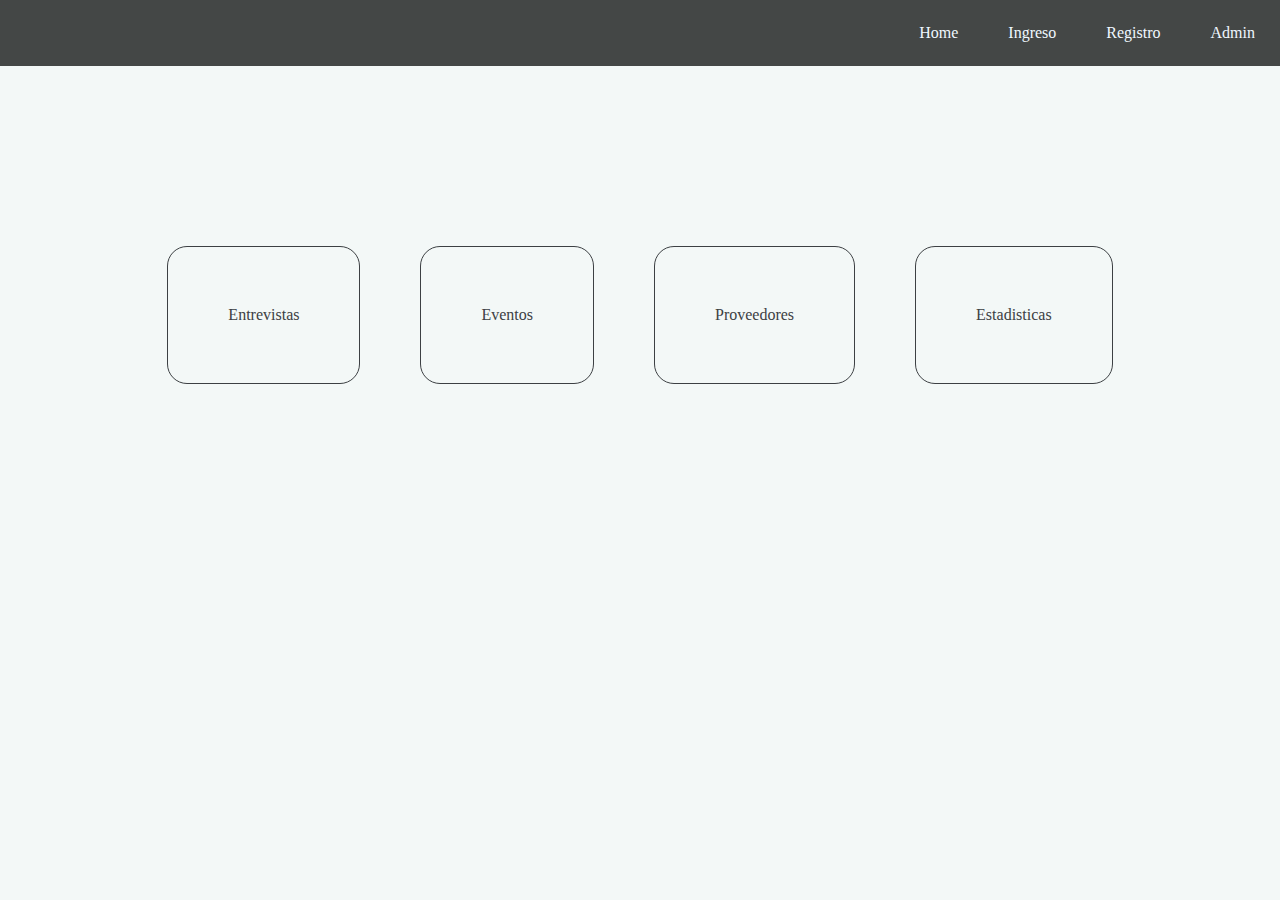
<file: index.html>
<!DOCTYPE html>
<html lang="en">

<head>
    <meta charset="UTF-8">
    <meta name="viewport" content="width=device-width, initial-scale=1.0">
    <title>Document</title>
    <link rel="stylesheet" href="./Style/Style.css">
    <link rel="stylesheet" href="./Style/reset.css">
</head>

<body>
    <header>

        <div class="Container-ingreso">
            <a class="Home" href="index.html">Home</a>
            <a class="Ingreso" href="login.html"> Ingreso</a>
            <a class="Registro" href="registro.html">Registro</a>
            <a class="Admin" href="admin.html">Admin</a>
        </div>


    </header>


    <div class="Container-Card">



        <a class="btn1" href="entrevistas.html">

            Entrevistas

        </a>
        <a class="btn2" href="eventos.html">

            Eventos

        </a>

        <a class="btn3" href="proveedores.html">

            Proveedores

        </a>

        <a class="btn4" href="estadisticas.html">

            Estadisticas



        </a>


    </div>




</body>

</html>
</file>
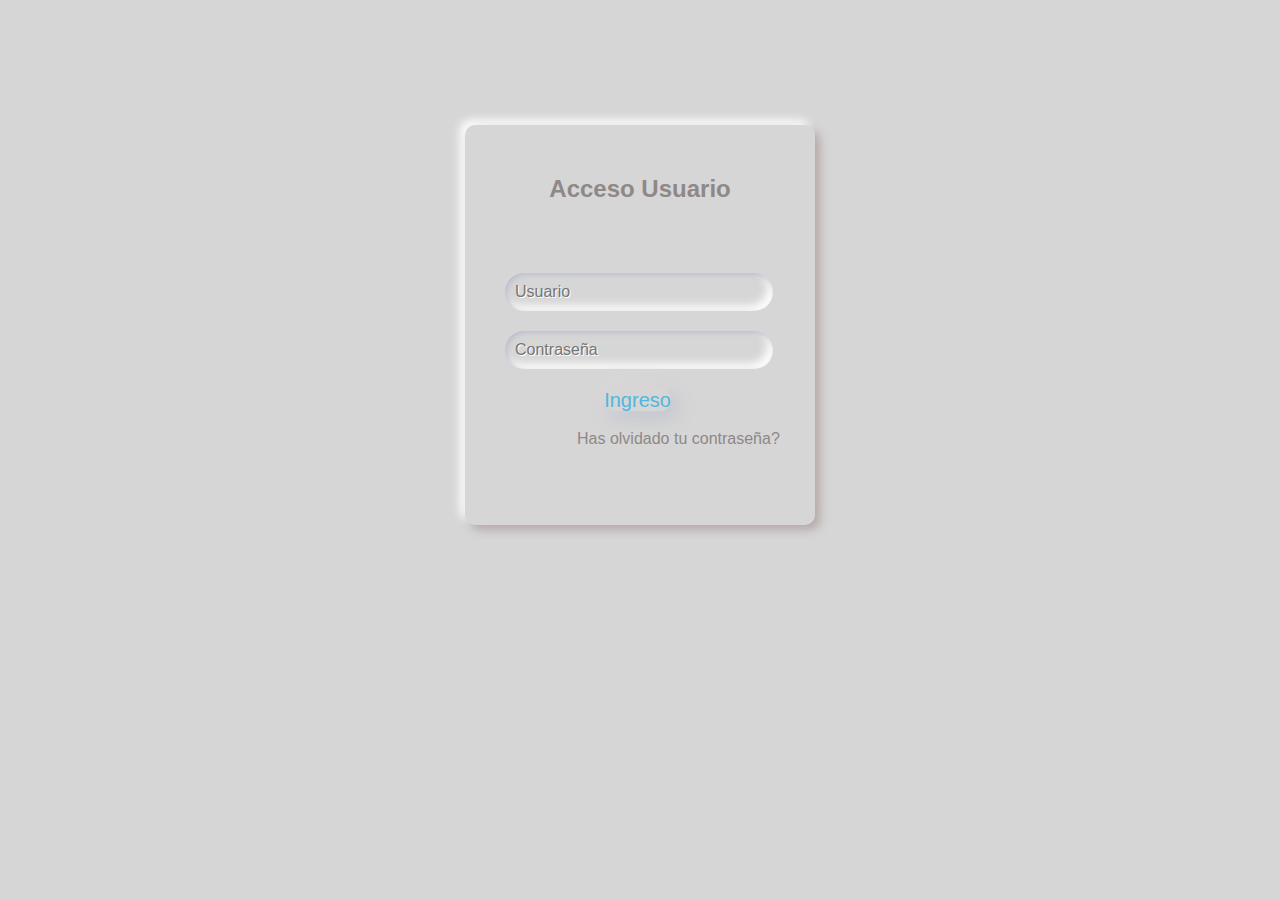
<file: admin.html>
<!DOCTYPE html>
<html lang="en">
<head>
    <meta charset="UTF-8">
    <meta name="viewport" content="width=device-width, initial-scale=1.0">
    <link rel="stylesheet" href="./Style/Admin.css">
    <title>Document</title>
</head>
<body>

    <div class="login-box">
        
        <h2>Acceso Usuario</h2>
        <form>
          <input type="text" placeholder="Usuario" />
          <input type="password" placeholder="Contraseña" />
          <a class="button-Ingreso" href="index.html"> Ingreso</a>
        </form>
        <br />
        <a href="#">Has olvidado tu contraseña?</a>
      </div>
    
</body>
</html>
</file>
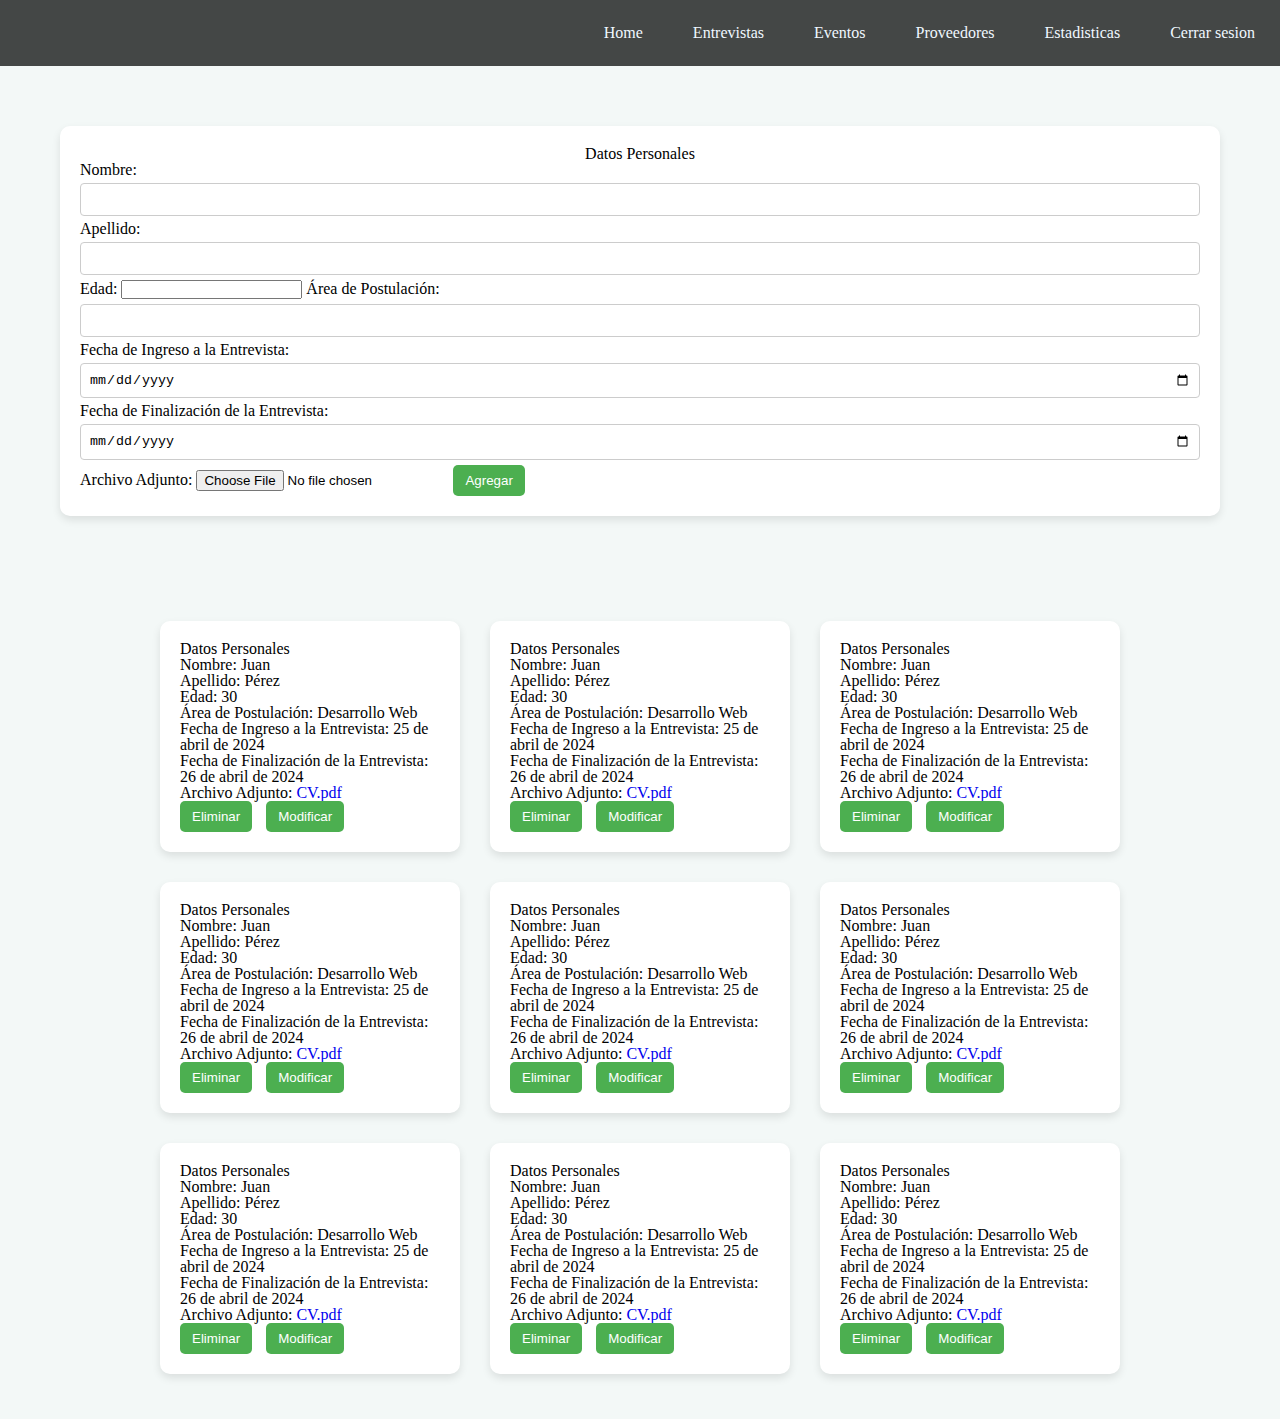
<file: entrevistas.html>
<!DOCTYPE html>
<html lang="en">

<head>
    <meta charset="UTF-8">
    <meta name="viewport" content="width=device-width, initial-scale=1.0">
    <link rel="stylesheet" href="./Style/Entrevistas.css">
    <link rel="stylesheet" href="./Style/reset.css">
    <title>Document</title>
</head>

<body>

    <header>

        <div class="Container-ingreso">
            <a class="Home" href="index.html">Home</a>
            <a class="Entrevistas" href="entrevistas.html"> Entrevistas</a>
            <a class="Eventos" href="eventos.html">Eventos</a>
            <a class="Proveedores" href="proveedores.html">Proveedores</a>
            <a class="Estadisticas" href="estadisticas.html">Estadisticas</a>
            <a class="Cerrar-Sesion" href="">Cerrar sesion</a>

        </div>


    </header>



    <div class="form">
        <h2>Datos Personales</h2>
        <form>
            <label for="nombre">Nombre:</label>
            <input type="text" id="nombre" name="nombre" required>

            <label for="apellido">Apellido:</label>
            <input type="text" id="apellido" name="apellido" required>

            <label for="edad">Edad:</label>
            <input type="number" id="edad" name="edad" required>

            <label for="area">Área de Postulación:</label>
            <input type="text" id="area" name="area" required>

            <label for="fecha_ingreso">Fecha de Ingreso a la Entrevista:</label>
            <input type="date" id="fecha_ingreso" name="fecha_ingreso" required>

            <label for="fecha_finalizacion">Fecha de Finalización de la Entrevista:</label>
            <input type="date" id="fecha_finalizacion" name="fecha_finalizacion" required>

            <label for="archivo_adjunto">Archivo Adjunto:</label>
            <input type="file" id="archivo_adjunto" name="archivo_adjunto" required>

            <button class="button1" type="submit">Agregar</button>
        </form>
    </div>


    <div class="Container-Card">



        <div class="card1">
            <h2>Datos Personales</h2>
            <p><strong>Nombre:</strong> Juan</p>
            <p><strong>Apellido:</strong> Pérez</p>
            <p><strong>Edad:</strong> 30</p>
            <p><strong>Área de Postulación:</strong> Desarrollo Web</p>
            <p><strong>Fecha de Ingreso a la Entrevista:</strong> 25 de abril de 2024</p>
            <p><strong>Fecha de Finalización de la Entrevista:</strong> 26 de abril de 2024</p>
            <p><strong>Archivo Adjunto:</strong> <a href="#">CV.pdf</a></p>
            <button class="button">Eliminar</button>
            <button class="button">Modificar</button>
        </div>






        <div class="card2">
            <h2>Datos Personales</h2>
            <p><strong>Nombre:</strong> Juan</p>
            <p><strong>Apellido:</strong> Pérez</p>
            <p><strong>Edad:</strong> 30</p>
            <p><strong>Área de Postulación:</strong> Desarrollo Web</p>
            <p><strong>Fecha de Ingreso a la Entrevista:</strong> 25 de abril de 2024</p>
            <p><strong>Fecha de Finalización de la Entrevista:</strong> 26 de abril de 2024</p>
            <p><strong>Archivo Adjunto:</strong> <a href="#">CV.pdf</a></p>
            <button class="button">Eliminar</button>
            <button class="button">Modificar</button>
        </div>






        <div class="card3">
            <h2>Datos Personales</h2>
            <p><strong>Nombre:</strong> Juan</p>
            <p><strong>Apellido:</strong> Pérez</p>
            <p><strong>Edad:</strong> 30</p>
            <p><strong>Área de Postulación:</strong> Desarrollo Web</p>
            <p><strong>Fecha de Ingreso a la Entrevista:</strong> 25 de abril de 2024</p>
            <p><strong>Fecha de Finalización de la Entrevista:</strong> 26 de abril de 2024</p>
            <p><strong>Archivo Adjunto:</strong> <a href="#">CV.pdf</a></p>
            <button class="button">Eliminar</button>
            <button class="button">Modificar</button>
        </div>








        <div class="card4">
            <h2>Datos Personales</h2>
            <p><strong>Nombre:</strong> Juan</p>
            <p><strong>Apellido:</strong> Pérez</p>
            <p><strong>Edad:</strong> 30</p>
            <p><strong>Área de Postulación:</strong> Desarrollo Web</p>
            <p><strong>Fecha de Ingreso a la Entrevista:</strong> 25 de abril de 2024</p>
            <p><strong>Fecha de Finalización de la Entrevista:</strong> 26 de abril de 2024</p>
            <p><strong>Archivo Adjunto:</strong> <a href="#">CV.pdf</a></p>
            <button class="button">Eliminar</button>
            <button class="button">Modificar</button>
        </div>










        <div class="card5">
            <h2>Datos Personales</h2>
            <p><strong>Nombre:</strong> Juan</p>
            <p><strong>Apellido:</strong> Pérez</p>
            <p><strong>Edad:</strong> 30</p>
            <p><strong>Área de Postulación:</strong> Desarrollo Web</p>
            <p><strong>Fecha de Ingreso a la Entrevista:</strong> 25 de abril de 2024</p>
            <p><strong>Fecha de Finalización de la Entrevista:</strong> 26 de abril de 2024</p>
            <p><strong>Archivo Adjunto:</strong> <a href="#">CV.pdf</a></p>
            <button class="button">Eliminar</button>
            <button class="button">Modificar</button>
        </div>












        <div class="card6">
            <h2>Datos Personales</h2>
            <p><strong>Nombre:</strong> Juan</p>
            <p><strong>Apellido:</strong> Pérez</p>
            <p><strong>Edad:</strong> 30</p>
            <p><strong>Área de Postulación:</strong> Desarrollo Web</p>
            <p><strong>Fecha de Ingreso a la Entrevista:</strong> 25 de abril de 2024</p>
            <p><strong>Fecha de Finalización de la Entrevista:</strong> 26 de abril de 2024</p>
            <p><strong>Archivo Adjunto:</strong> <a href="#">CV.pdf</a></p>
            <button class="button">Eliminar</button>
            <button class="button">Modificar</button>
        </div>







        <div class="card7">
            <h2>Datos Personales</h2>
            <p><strong>Nombre:</strong> Juan</p>
            <p><strong>Apellido:</strong> Pérez</p>
            <p><strong>Edad:</strong> 30</p>
            <p><strong>Área de Postulación:</strong> Desarrollo Web</p>
            <p><strong>Fecha de Ingreso a la Entrevista:</strong> 25 de abril de 2024</p>
            <p><strong>Fecha de Finalización de la Entrevista:</strong> 26 de abril de 2024</p>
            <p><strong>Archivo Adjunto:</strong> <a href="#">CV.pdf</a></p>
            <button class="button">Eliminar</button>
            <button class="button">Modificar</button>
        </div>





        <div class="card8">
            <h2>Datos Personales</h2>
            <p><strong>Nombre:</strong> Juan</p>
            <p><strong>Apellido:</strong> Pérez</p>
            <p><strong>Edad:</strong> 30</p>
            <p><strong>Área de Postulación:</strong> Desarrollo Web</p>
            <p><strong>Fecha de Ingreso a la Entrevista:</strong> 25 de abril de 2024</p>
            <p><strong>Fecha de Finalización de la Entrevista:</strong> 26 de abril de 2024</p>
            <p><strong>Archivo Adjunto:</strong> <a href="#">CV.pdf</a></p>
            <button class="button">Eliminar</button>
            <button class="button">Modificar</button>
        </div>

        <div class="card9">
            <h2>Datos Personales</h2>
            <p><strong>Nombre:</strong> Juan</p>
            <p><strong>Apellido:</strong> Pérez</p>
            <p><strong>Edad:</strong> 30</p>
            <p><strong>Área de Postulación:</strong> Desarrollo Web</p>
            <p><strong>Fecha de Ingreso a la Entrevista:</strong> 25 de abril de 2024</p>
            <p><strong>Fecha de Finalización de la Entrevista:</strong> 26 de abril de 2024</p>
            <p><strong>Archivo Adjunto:</strong> <a href="#">CV.pdf</a></p>
            <button class="button">Eliminar</button>
            <button class="button">Modificar</button>
        </div>




    </div>



</body>

</html>
</file>
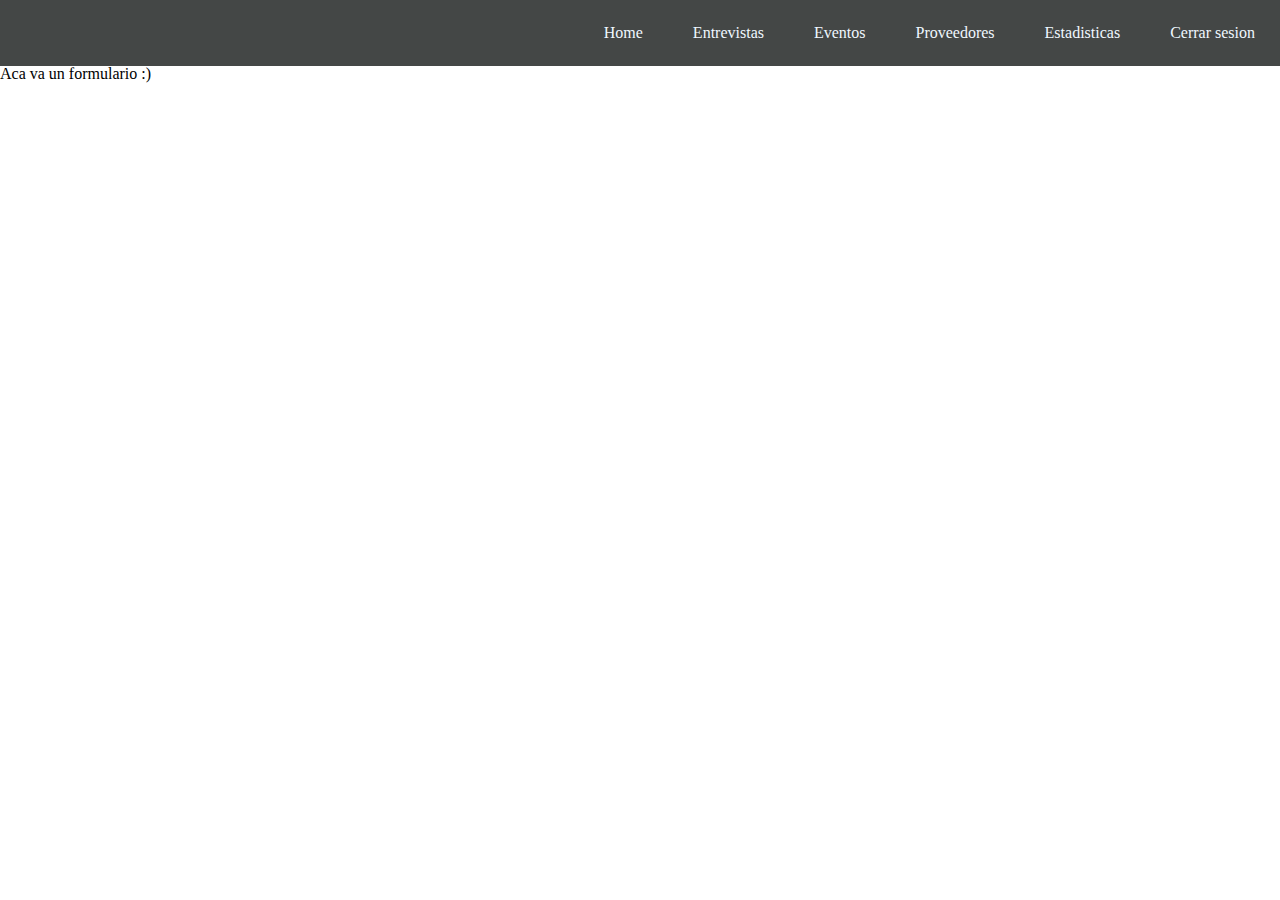
<file: estadisticas.html>
<!DOCTYPE html>
<html lang="en">
<head>
    <meta charset="UTF-8">
    <meta name="viewport" content="width=device-width, initial-scale=1.0">
    <title>Document</title>
    <link rel="stylesheet" href="./Style/Estadisticas.css">
    <link rel="stylesheet" href="./Style/reset.css">
</head>
<body>

    <header>

       
        <div class="Container-ingreso">
            <a class="Home" href="index.html">Home</a>
            <a class="Entrevistas" href="entrevistas.html"> Entrevistas</a>
            <a class="Eventos" href="eventos.html">Eventos</a>
            <a class="Proveedores" href="proveedores.html">Proveedores</a>
            <a class="Estadisticas" href="estadisticas.html">Estadisticas</a>
            <a class="Cerrar-Sesion" href="">Cerrar sesion</a>

        </div>


    </header>

   


        <h1> Aca va un formulario :) </h1>
    
</body>
</html>
</file>
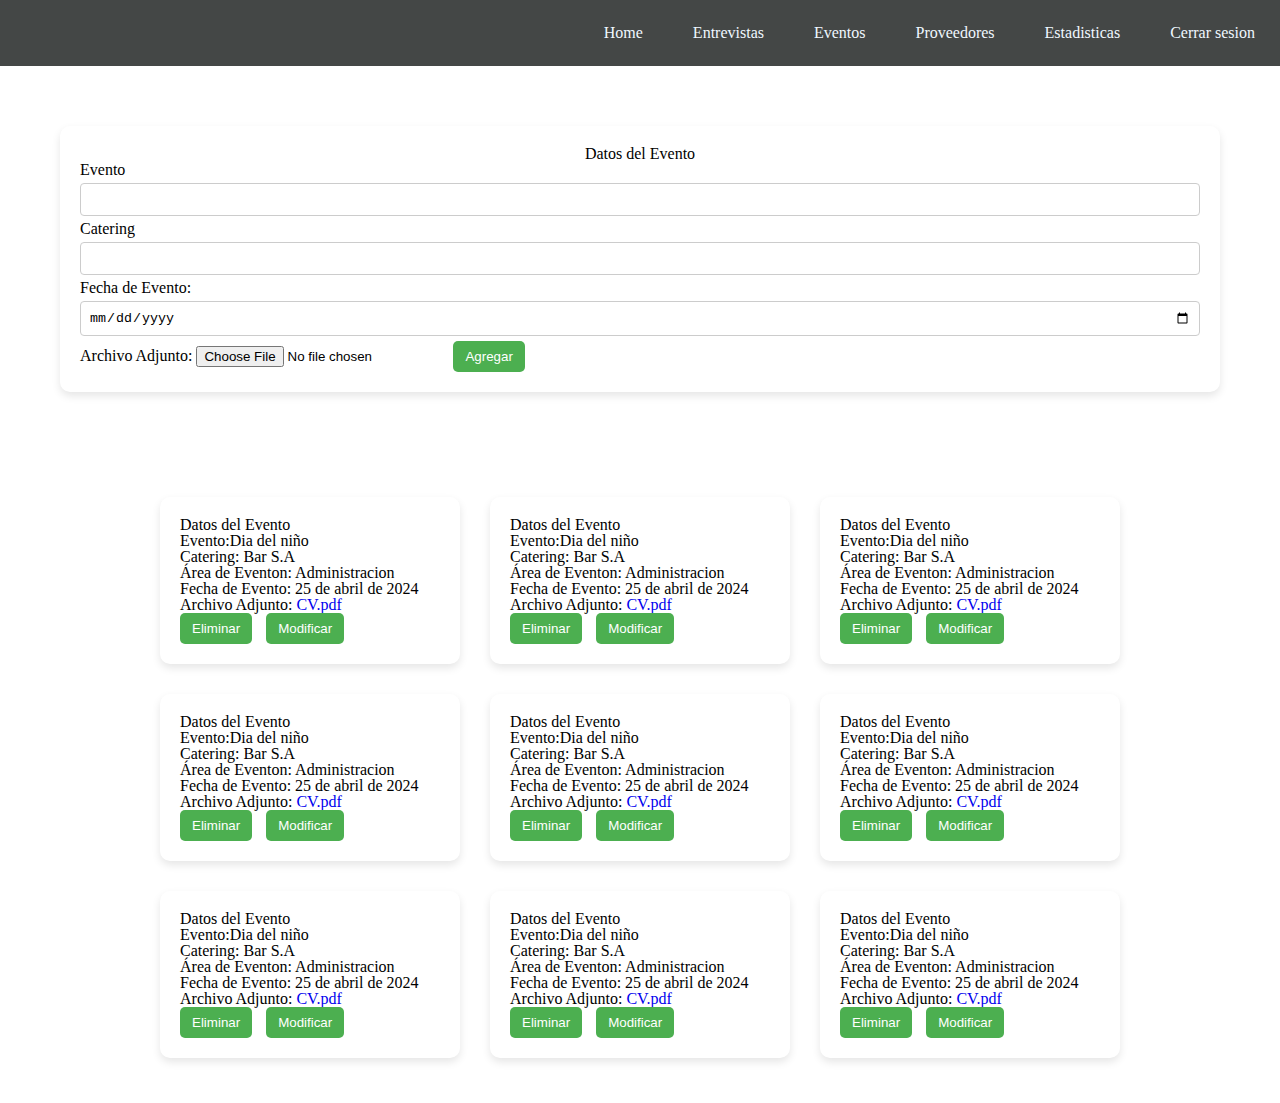
<file: eventos.html>
<!DOCTYPE html>
<html lang="en">

<head>
    <meta charset="UTF-8">
    <meta name="viewport" content="width=device-width, initial-scale=1.0">
    <title>Document</title>
    <link rel="stylesheet" href="./Style/Eventos.css">
    <link rel="stylesheet" href="./Style/reset.css">
</head>

<body>

    <header>

        
        <div class="Container-ingreso">
            <a class="Home" href="index.html">Home</a>
            <a class="Entrevistas" href="entrevistas.html"> Entrevistas</a>
            <a class="Eventos" href="eventos.html">Eventos</a>
            <a class="Proveedores" href="proveedores.html">Proveedores</a>
            <a class="Estadisticas" href="estadisticas.html">Estadisticas</a>
            <a class="Cerrar-Sesion" href="">Cerrar sesion</a>

        </div>


    </header>




    <div class="form">
        <h2>Datos del Evento</h2>
        <form>
            <label for="nombre">Evento</label>
            <input type="text" id="nombre" name="nombre" required>

            <label for="apellido">Catering</label>
            <input type="text" id="apellido" name="catering" required>


            <label for="fecha_ingreso">Fecha de Evento:</label>
            <input type="date" id="fecha_ingreso" name="fecha_ingreso" required>


            <label for="archivo_adjunto">Archivo Adjunto:</label>
            <input type="file" id="archivo_adjunto" name="archivo_adjunto" required>

            <button class="button1" type="submit">Agregar</button>
        </form>
    </div>


    <div class="Container-Card">



        <div class="card1">
            <h2>Datos del Evento </h2>
            <p><strong>Evento:</strong>Dia del niño</p>
            <p><strong>Catering:</strong> Bar S.A</p>

            <p><strong>Área de Eventon:</strong> Administracion</p>
            <p><strong>Fecha de Evento:</strong> 25 de abril de 2024</p>

            <p><strong>Archivo Adjunto:</strong> <a href="#">CV.pdf</a></p>
            <button class="button">Eliminar</button>
            <button class="button">Modificar</button>
        </div>






        <div class="card2">
            <h2>Datos del Evento </h2>
            <p><strong>Evento:</strong>Dia del niño</p>
            <p><strong>Catering:</strong> Bar S.A</p>

            <p><strong>Área de Eventon:</strong> Administracion</p>
            <p><strong>Fecha de Evento:</strong> 25 de abril de 2024</p>

            <p><strong>Archivo Adjunto:</strong> <a href="#">CV.pdf</a></p>
            <button class="button">Eliminar</button>
            <button class="button">Modificar</button>
        </div>






        <div class="card3">
            <h2>Datos del Evento </h2>
            <p><strong>Evento:</strong>Dia del niño</p>
            <p><strong>Catering:</strong> Bar S.A</p>

            <p><strong>Área de Eventon:</strong> Administracion</p>
            <p><strong>Fecha de Evento:</strong> 25 de abril de 2024</p>

            <p><strong>Archivo Adjunto:</strong> <a href="#">CV.pdf</a></p>
            <button class="button">Eliminar</button>
            <button class="button">Modificar</button>
        </div>








        <div class="card4">
            <h2>Datos del Evento </h2>
            <p><strong>Evento:</strong>Dia del niño</p>
            <p><strong>Catering:</strong> Bar S.A</p>

            <p><strong>Área de Eventon:</strong> Administracion</p>
            <p><strong>Fecha de Evento:</strong> 25 de abril de 2024</p>

            <p><strong>Archivo Adjunto:</strong> <a href="#">CV.pdf</a></p>
            <button class="button">Eliminar</button>
            <button class="button">Modificar</button>
        </div>










        <div class="card5">
            <h2>Datos del Evento </h2>
            <p><strong>Evento:</strong>Dia del niño</p>
            <p><strong>Catering:</strong> Bar S.A</p>

            <p><strong>Área de Eventon:</strong> Administracion</p>
            <p><strong>Fecha de Evento:</strong> 25 de abril de 2024</p>

            <p><strong>Archivo Adjunto:</strong> <a href="#">CV.pdf</a></p>
            <button class="button">Eliminar</button>
            <button class="button">Modificar</button>
        </div>












        <div class="card6">
            <h2>Datos del Evento </h2>
            <p><strong>Evento:</strong>Dia del niño</p>
            <p><strong>Catering:</strong> Bar S.A</p>

            <p><strong>Área de Eventon:</strong> Administracion</p>
            <p><strong>Fecha de Evento:</strong> 25 de abril de 2024</p>

            <p><strong>Archivo Adjunto:</strong> <a href="#">CV.pdf</a></p>
            <button class="button">Eliminar</button>
            <button class="button">Modificar</button>
        </div>







        <div class="card7">
            <h2>Datos del Evento </h2>
            <p><strong>Evento:</strong>Dia del niño</p>
            <p><strong>Catering:</strong> Bar S.A</p>

            <p><strong>Área de Eventon:</strong> Administracion</p>
            <p><strong>Fecha de Evento:</strong> 25 de abril de 2024</p>

            <p><strong>Archivo Adjunto:</strong> <a href="#">CV.pdf</a></p>
            <button class="button">Eliminar</button>
            <button class="button">Modificar</button>
        </div>





        <div class="card8">
            <h2>Datos del Evento </h2>
            <p><strong>Evento:</strong>Dia del niño</p>
            <p><strong>Catering:</strong> Bar S.A</p>

            <p><strong>Área de Eventon:</strong> Administracion</p>
            <p><strong>Fecha de Evento:</strong> 25 de abril de 2024</p>

            <p><strong>Archivo Adjunto:</strong> <a href="#">CV.pdf</a></p>
            <button class="button">Eliminar</button>
            <button class="button">Modificar</button>
        </div>

        <div class="card9">
            <h2>Datos del Evento </h2>
            <p><strong>Evento:</strong>Dia del niño</p>
            <p><strong>Catering:</strong> Bar S.A</p>

            <p><strong>Área de Eventon:</strong> Administracion</p>
            <p><strong>Fecha de Evento:</strong> 25 de abril de 2024</p>

            <p><strong>Archivo Adjunto:</strong> <a href="#">CV.pdf</a></p>
            <button class="button">Eliminar</button>
            <button class="button">Modificar</button>
        </div>




    </div>






</body>

</html>
</file>
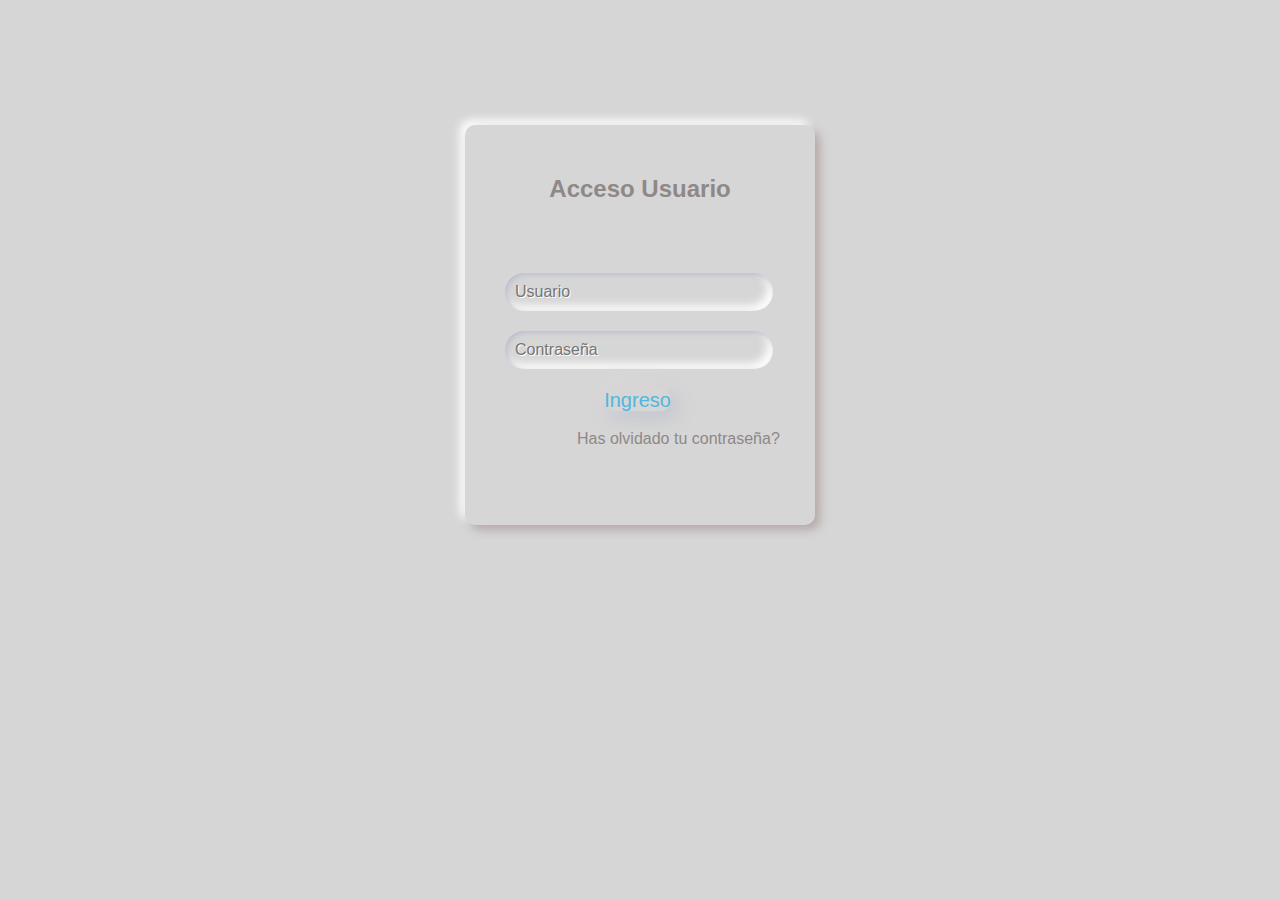
<file: login.html>
<!DOCTYPE html>
<html lang="en">
<head>
    <meta charset="UTF-8">
    <meta name="viewport" content="width=device-width, initial-scale=1.0">
    <link rel="stylesheet" href="./Style/login.css">
    <title>Document</title>
</head>
<body>

    <div class="login-box">
        
        <h2>Acceso Usuario</h2>
        <form>
          <input type="text" placeholder="Usuario" />
          <input type="password" placeholder="Contraseña" />
          <a class="button-Ingreso" href="index.html"> Ingreso</a>
        </form>
        <br />
        <a href="#">Has olvidado tu contraseña?</a>
      </div>
    
</body>
</html>
</file>
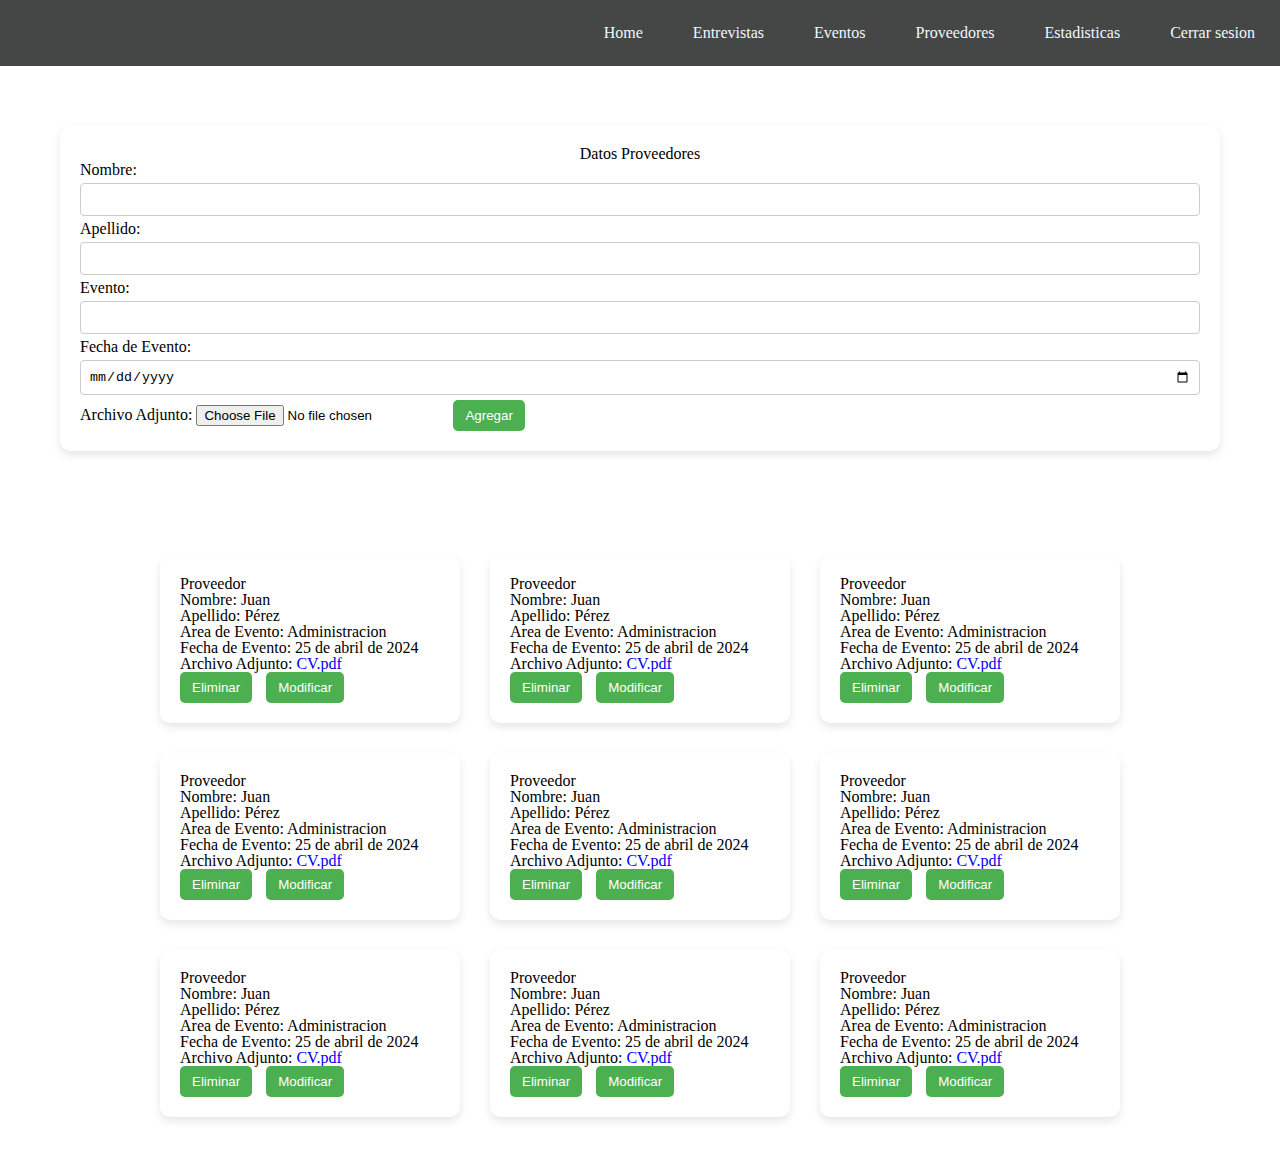
<file: proveedores.html>
<!DOCTYPE html>
<html lang="en">
<head>
    <meta charset="UTF-8">
    <meta name="viewport" content="width=device-width, initial-scale=1.0">
    <title>Document</title>
    <link rel="stylesheet" href="./Style/Proveedores.css">
    <link rel="stylesheet" href="./Style/reset.css">
</head>
<body>

    <header>

   
        <div class="Container-ingreso">
            <a class="Home" href="index.html">Home</a>
            <a class="Entrevistas" href="entrevistas.html"> Entrevistas</a>
            <a class="Eventos" href="eventos.html">Eventos</a>
            <a class="Proveedores" href="proveedores.html">Proveedores</a>
            <a class="Estadisticas" href="estadisticas.html">Estadisticas</a>
            <a class="Cerrar-Sesion" href="">Cerrar sesion</a>

        </div>


    </header>

    
    <div class="form">
        <h2>Datos Proveedores</h2>
        <form>
            <label for="nombre">Nombre:</label>
            <input type="text" id="nombre" name="nombre" required>

            <label for="apellido">Apellido:</label>
            <input type="text" id="apellido" name="apellido" required>

            

            <label for="area">Evento:</label>
            <input type="text" id="area" name="area" required>

            <label for="fecha_ingreso">Fecha de Evento:</label>
            <input type="date" id="fecha_ingreso" name="fecha_ingreso" required>


            <label for="archivo_adjunto">Archivo Adjunto:</label>
            <input type="file" id="archivo_adjunto" name="archivo_adjunto" required>

            <button class="button1" type="submit">Agregar</button>
        </form>
    </div>


    <div class="Container-Card">



        <div class="card1">
            <h2>Proveedor</h2>
            <p><strong>Nombre:</strong> Juan</p>
            <p><strong>Apellido:</strong> Pérez</p>
            
            <p><strong>Area de Evento:</strong> Administracion</p>
            <p><strong>Fecha de Evento:</strong> 25 de abril de 2024</p>
            
            <p><strong>Archivo Adjunto:</strong> <a href="#">CV.pdf</a></p>
            <button class="button">Eliminar</button>
            <button class="button">Modificar</button>
        </div>






        <div class="card2">
            <h2>Proveedor</h2>
            <p><strong>Nombre:</strong> Juan</p>
            <p><strong>Apellido:</strong> Pérez</p>
            
            <p><strong>Area de Evento:</strong> Administracion</p>
            <p><strong>Fecha de Evento:</strong> 25 de abril de 2024</p>
            
            <p><strong>Archivo Adjunto:</strong> <a href="#">CV.pdf</a></p>
            <button class="button">Eliminar</button>
            <button class="button">Modificar</button>
        </div>






        <div class="card3">
            <h2>Proveedor</h2>
            <p><strong>Nombre:</strong> Juan</p>
            <p><strong>Apellido:</strong> Pérez</p>
            
            <p><strong>Area de Evento:</strong> Administracion</p>
            <p><strong>Fecha de Evento:</strong> 25 de abril de 2024</p>
            
            <p><strong>Archivo Adjunto:</strong> <a href="#">CV.pdf</a></p>
            <button class="button">Eliminar</button>
            <button class="button">Modificar</button>
        </div>








        <div class="card4">
            <h2>Proveedor</h2>
            <p><strong>Nombre:</strong> Juan</p>
            <p><strong>Apellido:</strong> Pérez</p>
            
            <p><strong>Area de Evento:</strong> Administracion</p>
            <p><strong>Fecha de Evento:</strong> 25 de abril de 2024</p>
            
            <p><strong>Archivo Adjunto:</strong> <a href="#">CV.pdf</a></p>
            <button class="button">Eliminar</button>
            <button class="button">Modificar</button>
        </div>










        <div class="card5">
            <h2>Proveedor</h2>
            <p><strong>Nombre:</strong> Juan</p>
            <p><strong>Apellido:</strong> Pérez</p>
            
            <p><strong>Area de Evento:</strong> Administracion</p>
            <p><strong>Fecha de Evento:</strong> 25 de abril de 2024</p>
            
            <p><strong>Archivo Adjunto:</strong> <a href="#">CV.pdf</a></p>
            <button class="button">Eliminar</button>
            <button class="button">Modificar</button>
        </div>












        <div class="card6">
            <h2>Proveedor</h2>
            <p><strong>Nombre:</strong> Juan</p>
            <p><strong>Apellido:</strong> Pérez</p>
            
            <p><strong>Area de Evento:</strong> Administracion</p>
            <p><strong>Fecha de Evento:</strong> 25 de abril de 2024</p>
            
            <p><strong>Archivo Adjunto:</strong> <a href="#">CV.pdf</a></p>
            <button class="button">Eliminar</button>
            <button class="button">Modificar</button>
        </div>







        <div class="card7">
            <h2>Proveedor</h2>
            <p><strong>Nombre:</strong> Juan</p>
            <p><strong>Apellido:</strong> Pérez</p>
            
            <p><strong>Area de Evento:</strong> Administracion</p>
            <p><strong>Fecha de Evento:</strong> 25 de abril de 2024</p>
            
            <p><strong>Archivo Adjunto:</strong> <a href="#">CV.pdf</a></p>
            <button class="button">Eliminar</button>
            <button class="button">Modificar</button>
        </div>





        <div class="card8">
            <h2>Proveedor</h2>
            <p><strong>Nombre:</strong> Juan</p>
            <p><strong>Apellido:</strong> Pérez</p>
            
            <p><strong>Area de Evento:</strong> Administracion</p>
            <p><strong>Fecha de Evento:</strong> 25 de abril de 2024</p>
            
            <p><strong>Archivo Adjunto:</strong> <a href="#">CV.pdf</a></p>
            <button class="button">Eliminar</button>
            <button class="button">Modificar</button>
        </div>

        <div class="card9">
            <h2>Proveedor</h2>
            <p><strong>Nombre:</strong> Juan</p>
            <p><strong>Apellido:</strong> Pérez</p>
            
            <p><strong>Area de Evento:</strong> Administracion</p>
            <p><strong>Fecha de Evento:</strong> 25 de abril de 2024</p>
            
            <p><strong>Archivo Adjunto:</strong> <a href="#">CV.pdf</a></p>
            <button class="button">Eliminar</button>
            <button class="button">Modificar</button>
        </div>




    </div>


   


    
</body>
</html>
</file>
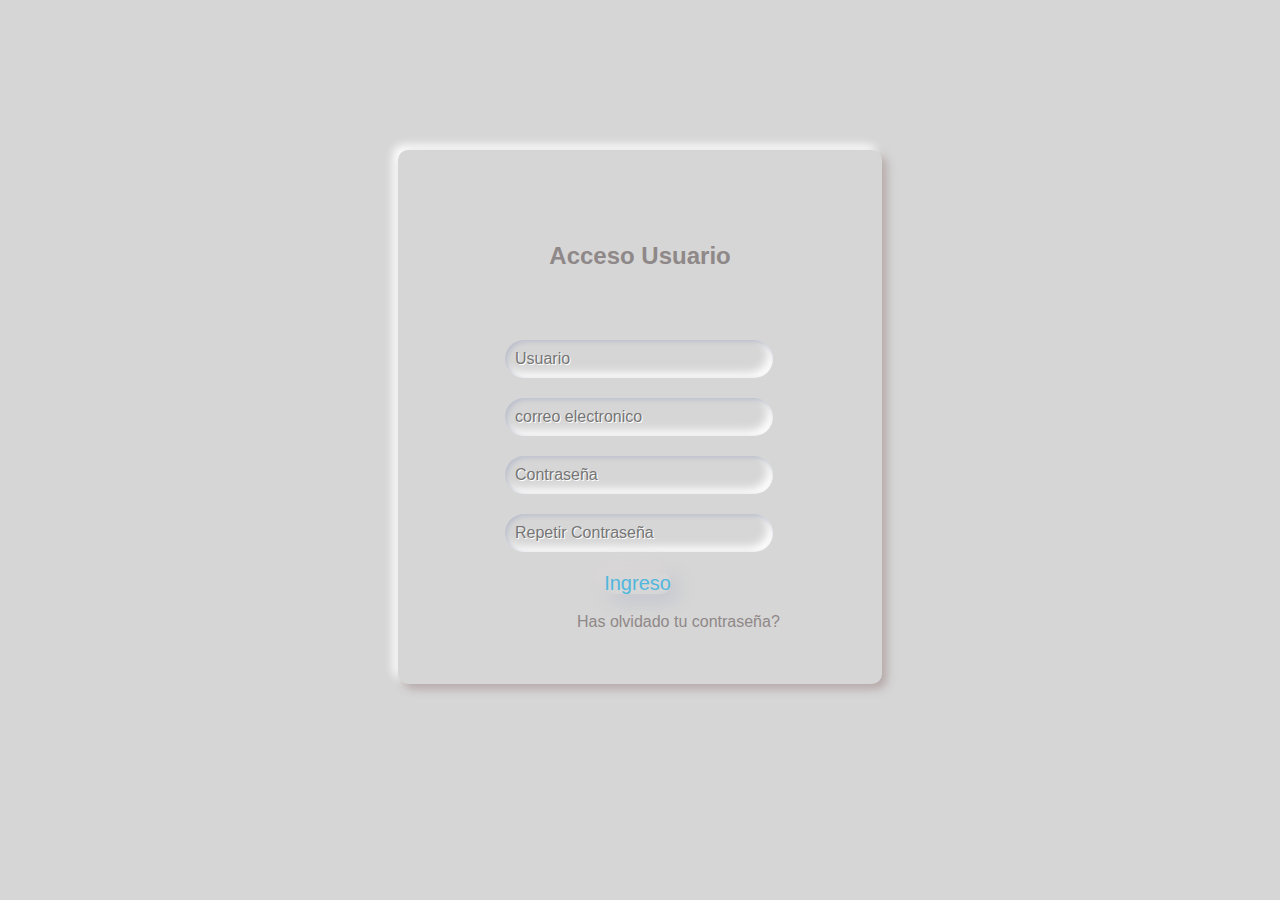
<file: registro.html>
<!DOCTYPE html>
<html lang="en">
<head>
    <meta charset="UTF-8">
    <meta name="viewport" content="width=device-width, initial-scale=1.0">
    <link rel="stylesheet" href="./Style/Registro.css">
    <title>Document</title>
</head>
<body>

    <div class="login-box">
        
        <h2>Acceso Usuario</h2>
        <form>
          <input type="text" placeholder="Usuario" />
          <input type="email" placeholder="correo electronico" />
          <input type="password" placeholder="Contraseña" />
          <input type="password" placeholder="Repetir Contraseña" />
          <a class="button-Ingreso" href="index.html"> Ingreso</a>
        </form>
        <br />
        <a href="#">Has olvidado tu contraseña?</a>
      </div>
    
</body>
</html>
</file>
<file: Style/Style.css>
/* Estilos Body*/

body {
    background-color:#f3f8f7;;
    text-decoration-color: aliceblue;

}

/* Estilos Ingreso */
.Container-ingreso {
    width: auto;
    flex-wrap: wrap;
    background-color: #444746;
    display: flex;
    justify-content: flex-end;
    color: aliceblue;

}


.Home{
    color:aliceblue ;
    margin:15px;
    padding: 10px;
}

.Ingreso{
    color:aliceblue ;
    margin:15px;
    padding: 10px;

}

.Registro{
    color:aliceblue ;
    margin:15px;
    padding: 10px;

}

.Admin{
    color:aliceblue ;
    margin:15px;
    padding: 10px;

}



/* Estilos  Card  
    background-color:#444746;;*/


.Container-Card {
  
  
    display: flex;
    justify-content:center;

    margin: 150px;
}

.btn1{
    
    color: #3c4043;
    
   border-radius: 20px;
   border: 1px solid #3c4043; 
    background: border-box;
    padding: 60px;
    margin: 30px;
  
  
}


.btn2{
    color: #3c4043;
    border-radius: 20px;
    border: 1px solid #3c4043;
    background: border-box;
    padding: 60px;
    margin: 30px;



  
}


.btn3{
    color: #3c4043;
    border-radius: 20px;
    border: 1px solid #3c4043;
    background: border-box;
   
    padding: 60px;
    margin: 30px;
 


  
}


.btn4{
    color: #3c4043;
    border-radius: 20px;
    border: 1px solid #3c4043;
    background: border-box;
   
    padding: 60px;
    margin: 30px;
    



  
}



/*
 box-shadow: 0 0 .2rem #fff,
    0 0 .2rem #fff,
    0 0 2rem #bc13fe,
    0 0 0.8rem #bc13fe,
    0 0 2.8rem #bc13fe,
    inset 0 0 1.3rem #bc13fe; 

    /*






/* Efectos hover Header*/

.Home:hover {
    box-shadow: 0 4px 16px rgba(49, 138, 172, 1);
    transition: all 0.2s ease;
}

.Ingreso:hover {
    box-shadow: 0 4px 16px rgba(49, 138, 172, 1);
    transition: all 0.2s ease;
}

.Registro:hover {
    box-shadow: 0 4px 16px rgba(49, 138, 172, 1);
    transition: all 0.2s ease;
}

.Admin:hover {
    box-shadow: 0 4px 16px rgba(49, 138, 172, 1);
    transition: all 0.2s ease;
}

/* Efectos hover Card*/

.btn1:hover {
    box-shadow: 0 4px 16px rgba(49, 138, 172, 1);
    transition: all 0.2s ease;
}

.btn2:hover {
    box-shadow: 0 4px 16px rgba(49, 138, 172, 1);
    transition: all 0.2s ease;
}

.btn3:hover {
    box-shadow: 0 4px 16px rgba(49, 138, 172, 1);
    transition: all 0.2s ease;
}

.btn4:hover {
    box-shadow: 0 4px 16px rgba(49, 138, 172, 1);
    transition: all 0.2s ease;
}
</file>
<file: Style/Admin.css>
body {
    background: rgb(214, 214, 214);
    font-family: -apple-system, BlinkMacSystemFont, "Segoe UI", Roboto, Oxygen,
      Ubuntu, Cantarell, "Open Sans", "Helvetica Neue", sans-serif;
  }
  
  .login-box {
    width: 350px;
    height: 400px;
    background: rgb(214, 214, 214);
    margin: 150px auto;
    border-radius: 10px;
    box-shadow: 5px 5px 10px #b6a9a9, -5px -5px 10px #ffffff;
  }
  
 
  
  h2 {
    padding: 50px;
    margin: -25px 0 20px 0;
    text-align: center;
    color: #8f8888;
  }
  
  form {
    margin-left: 40px;
  }
  
  input {
    display: block;
    width: 80%;
    margin-bottom: 20px;
    padding: 10px;
    border: none;
    outline: none;
    font-family: sans-serif;
    background: transparent;
    font-size: 16px;
    border-radius: 25px;
    text-shadow: 1px 1px 0 #fff;
    box-shadow: inset 2px 2px 5px #babecc, inset -5px -5px 10px #fff;
  }
  
  .button-Ingreso {
    width: 0px;
    border: none;
    height: 35px;
    border-radius: 15px;
    
    color: rgb(82, 182, 221);
    font-size: 20px;
    cursor: pointer;
    box-shadow: -5px -5px 20px rgb(224, 217, 217), 5px 5px 20px #babecc;
    outline: none;
  }
  
  input:focus {
    box-shadow: inset 1px 1px 2px #babecc, inset -1px -1px 2px #fff;
  }
  
  .button-Ingreso:active {
    box-shadow: inset 1px 1px 2px #babecc, inset -1px -1px 2px #fff;
  }
  
  a {
    margin-left: 32%;
    color: #8f8888;
    font-size: 16px;
    text-decoration: none;
  }
</file>
<file: Style/Entrevistas.css>
/* Estilos Body*/

body {
    background-color:#f3f8f7;;
    text-decoration-color: aliceblue;

}

/* Estilos Ingreso */
.Container-ingreso {
    width: auto;
    flex-wrap: wrap;
    background-color: #444746;
    display: flex;
    justify-content: flex-end;
    color: aliceblue;

}


.Home{
    color:aliceblue ;
    margin:15px;
    padding: 10px;
}

.Entrevistas{
    color:aliceblue ;
    margin:15px;
    padding: 10px;

}

.Eventos{
    color:aliceblue ;
    margin:15px;
    padding: 10px;

}

.Proveedores{
    color:aliceblue ;
    margin:15px;
    padding: 10px;

}
.Estadisticas{
    color:aliceblue ;
    margin:15px;
    padding: 10px;

}

.Cerrar-Sesion{
    color:aliceblue ;
    margin:15px;
    padding: 10px;

}




/* Efectos hover Header*/

.Home:hover {
    box-shadow: 0 4px 16px rgba(49, 138, 172, 1);
    transition: all 0.2s ease;
}

.Entrevistas:hover {
    box-shadow: 0 4px 16px rgba(49, 138, 172, 1);
    transition: all 0.2s ease;
}

.Eventos:hover {
    box-shadow: 0 4px 16px rgba(49, 138, 172, 1);
    transition: all 0.2s ease;
}

.Proveedores:hover {
    box-shadow: 0 4px 16px rgba(49, 138, 172, 1);
    transition: all 0.2s ease;
}

.Estadisticas:hover {
    box-shadow: 0 4px 16px rgba(49, 138, 172, 1);
    transition: all 0.2s ease;
}
.Cerrar-Sesion:hover {
    box-shadow: 0 4px 16px rgba(49, 138, 172, 1);
    transition: all 0.2s ease;
}





/* formulario*/

.form {

    margin: 60px;

  
    justify-content: center;
    display: flex;
    flex-wrap: wrap;
    /* display: table; */
    background-color: #ffffff;
    /* width: 300px; */
    padding: 20px;
    border-radius: 10px;
    box-shadow: 0 4px 8px rgba(0, 0, 0, 0.1);
}

.button1 {
    display: inline-block;
    padding: 8px 12px;
    margin-right: 10px;
    border: none;
    border-radius: 5px;
    background-color: #4CAF50;
    color: #fff;
    cursor: pointer;
    text-align: center;
    text-decoration: none;
}
.button1:hover {
    background-color: #45a049;
}
input[type="text"], input[type="date"] {
    width: 100%;
    padding: 8px;
    margin: 5px 0;
    box-sizing: border-box;
    border: 1px solid #ccc;
    border-radius: 4px;
}



/* Contenedor - card*/

.Container-Card{

    padding: 30px;
    display: flex;
    justify-content: center;
    flex-wrap: wrap;
    flex-direction: row;


}

/* tarjeta */
.card1{
    background-color: #ffffff;
    width: 300px;
    padding: 20px;
    margin: 15px;
    border-radius: 10px;
    box-shadow: 0 4px 8px rgba(0, 0, 0, 0.1);
}
.button {
    
    padding: 8px 12px;
    margin-right: 10px;
    border: none;
    border-radius: 5px;
    background-color: #4CAF50;
    color: #fff;
    cursor: pointer;
    text-align: center;
    text-decoration: none;
}

.card2{
    background-color: #ffffff;
    width: 300px;
    margin: 15px;
    padding: 20px;
    border-radius: 10px;
    box-shadow: 0 4px 8px rgba(0, 0, 0, 0.1);
}
.button {
    
    padding: 8px 12px;
    margin-right: 10px;
    border: none;
    border-radius: 5px;
    background-color: #4CAF50;
    color: #fff;
    cursor: pointer;
    text-align: center;
    text-decoration: none;
}
.card3{
    background-color: #ffffff;
    width: 300px;
    padding: 20px;
    margin: 15px;
    border-radius: 10px;
    box-shadow: 0 4px 8px rgba(0, 0, 0, 0.1);
}
.button {
    
    padding: 8px 12px;
    margin-right: 10px;
    border: none;
    border-radius: 5px;
    background-color: #4CAF50;
    color: #fff;
    cursor: pointer;
    text-align: center;
    text-decoration: none;
}
.card4{
    background-color: #ffffff;
    width: 300px;
    padding: 20px;
    margin: 15px;
    border-radius: 10px;
    box-shadow: 0 4px 8px rgba(0, 0, 0, 0.1);
}
.button {
    
    padding: 8px 12px;
    margin-right: 10px;
    border: none;
    border-radius: 5px;
    background-color: #4CAF50;
    color: #fff;
    cursor: pointer;
    text-align: center;
    text-decoration: none;
}
.card5{
    background-color: #ffffff;
    width: 300px;
    padding: 20px;
    margin: 15px;
    border-radius: 10px;
    box-shadow: 0 4px 8px rgba(0, 0, 0, 0.1);
}
.button {
    
    padding: 8px 12px;
    margin-right: 10px;
    border: none;
    border-radius: 5px;
    background-color: #4CAF50;
    color: #fff;
    cursor: pointer;
    text-align: center;
    text-decoration: none;
}
.card6{
    background-color: #ffffff;
    width: 300px;
    padding: 20px;
    margin: 15px;
    border-radius: 10px;
    box-shadow: 0 4px 8px rgba(0, 0, 0, 0.1);
}
.button {
    
    padding: 8px 12px;
    margin-right: 10px;
    border: none;
    border-radius: 5px;
    background-color: #4CAF50;
    color: #fff;
    cursor: pointer;
    text-align: center;
    text-decoration: none;
}
.card7{
    background-color: #ffffff;
    width: 300px;
    padding: 20px;
    margin: 15px;
    border-radius: 10px;
    box-shadow: 0 4px 8px rgba(0, 0, 0, 0.1);
}
.button {
    
    padding: 8px 12px;
    margin-right: 10px;
    border: none;
    border-radius: 5px;
    background-color: #4CAF50;
    color: #fff;
    cursor: pointer;
    text-align: center;
    text-decoration: none;
}
.card8{
    background-color: #ffffff;
    width: 300px;
    padding: 20px;
    margin: 15px;
    border-radius: 10px;
    box-shadow: 0 4px 8px rgba(0, 0, 0, 0.1);
}
.button {
    
    padding: 8px 12px;
    margin-right: 10px;
    border: none;
    border-radius: 5px;
    background-color: #4CAF50;
    color: #fff;
    cursor: pointer;
    text-align: center;
    text-decoration: none;
}
.card9{
    background-color: #ffffff;
    width: 300px;
    padding: 20px;
    margin: 15px;
    border-radius: 10px;
    box-shadow: 0 4px 8px rgba(0, 0, 0, 0.1);
}
.button {
    
    padding: 8px 12px;
    margin-right: 10px;
    border: none;
    border-radius: 5px;
    background-color: #4CAF50;
    color: #fff;
    cursor: pointer;
    text-align: center;
    text-decoration: none;
}

/* hover Card-#*/
.button:hover {
    background-color: #45a049;
}
</file>
<file: Style/Estadisticas.css>
* Estilos Body*/

body {
    background-color:#f3f8f7;;
    text-decoration-color: aliceblue;

}

/* Estilos Ingreso */
.Container-ingreso {
    width: auto;
    flex-wrap: wrap;
    background-color: #444746;
    display: flex;
    justify-content: flex-end;
    color: aliceblue;
}


.Home{
    color:aliceblue ;
    margin:15px;
    padding: 10px;
}

.Entrevistas{
    color:aliceblue ;
    margin:15px;
    padding: 10px;

}

.Eventos{
    color:aliceblue ;
    margin:15px;
    padding: 10px;

}

.Proveedores{
    color:aliceblue ;
    margin:15px;
    padding: 10px;

}
.Estadisticas{
    color:aliceblue ;
    margin:15px;
    padding: 10px;

}

.Cerrar-Sesion{
    color:aliceblue ;
    margin:15px;
    padding: 10px;

}




/* Efectos hover Header*/

.Home:hover {
    box-shadow: 0 4px 16px rgba(49, 138, 172, 1);
    transition: all 0.2s ease;
}

.Entrevistas:hover {
    box-shadow: 0 4px 16px rgba(49, 138, 172, 1);
    transition: all 0.2s ease;
}

.Eventos:hover {
    box-shadow: 0 4px 16px rgba(49, 138, 172, 1);
    transition: all 0.2s ease;
}

.Proveedores:hover {
    box-shadow: 0 4px 16px rgba(49, 138, 172, 1);
    transition: all 0.2s ease;
}

.Estadisticas:hover {
    box-shadow: 0 4px 16px rgba(49, 138, 172, 1);
    transition: all 0.2s ease;
}
.Cerrar-Sesion:hover {
    box-shadow: 0 4px 16px rgba(49, 138, 172, 1);
    transition: all 0.2s ease;
}
</file>
<file: Style/Eventos.css>
* Estilos Body*/

body {
    background-color:#f3f8f7;;
    text-decoration-color: aliceblue;

}

/* Estilos Ingreso */
.Container-ingreso {
    width: auto;
    flex-wrap: wrap;
    background-color: #444746;
    display: flex;
    justify-content: flex-end;
    color: aliceblue;
}


.Home{
    color:aliceblue ;
    margin:15px;
    padding: 10px;
}

.Entrevistas{
    color:aliceblue ;
    margin:15px;
    padding: 10px;

}

.Eventos{
    color:aliceblue ;
    margin:15px;
    padding: 10px;

}

.Proveedores{
    color:aliceblue ;
    margin:15px;
    padding: 10px;

}
.Estadisticas{
    color:aliceblue ;
    margin:15px;
    padding: 10px;

}

.Cerrar-Sesion{
    color:aliceblue ;
    margin:15px;
    padding: 10px;

}




/* Efectos hover Header*/

.Home:hover {
    box-shadow: 0 4px 16px rgba(49, 138, 172, 1);
    transition: all 0.2s ease;
}

.Entrevistas:hover {
    box-shadow: 0 4px 16px rgba(49, 138, 172, 1);
    transition: all 0.2s ease;
}

.Eventos:hover {
    box-shadow: 0 4px 16px rgba(49, 138, 172, 1);
    transition: all 0.2s ease;
}

.Proveedores:hover {
    box-shadow: 0 4px 16px rgba(49, 138, 172, 1);
    transition: all 0.2s ease;
}

.Estadisticas:hover {
    box-shadow: 0 4px 16px rgba(49, 138, 172, 1);
    transition: all 0.2s ease;
}
.Cerrar-Sesion:hover {
    box-shadow: 0 4px 16px rgba(49, 138, 172, 1);
    transition: all 0.2s ease;
}



/* formulario*/

.form {

    margin: 60px;

  
    justify-content: center;
    display: flex;
    flex-wrap: wrap;
    /* display: table; */
    background-color: #ffffff;
    /* width: 300px; */
    padding: 20px;
    border-radius: 10px;
    box-shadow: 0 4px 8px rgba(0, 0, 0, 0.1);
}

.button1 {
    display: inline-block;
    padding: 8px 12px;
    margin-right: 10px;
    border: none;
    border-radius: 5px;
    background-color: #4CAF50;
    color: #fff;
    cursor: pointer;
    text-align: center;
    text-decoration: none;
}
.button1:hover {
    background-color: #45a049;
}
input[type="text"], input[type="date"] {
    width: 100%;
    padding: 8px;
    margin: 5px 0;
    box-sizing: border-box;
    border: 1px solid #ccc;
    border-radius: 4px;
}



/* Contenedor - card*/

.Container-Card{

    padding: 30px;
    display: flex;
    justify-content: center;
    flex-wrap: wrap;
    flex-direction: row;


}

/* tarjeta */
.card1{
    background-color: #ffffff;
    width: 300px;
    padding: 20px;
    margin: 15px;
    border-radius: 10px;
    box-shadow: 0 4px 8px rgba(0, 0, 0, 0.1);
}
.button {
    
    padding: 8px 12px;
    margin-right: 10px;
    border: none;
    border-radius: 5px;
    background-color: #4CAF50;
    color: #fff;
    cursor: pointer;
    text-align: center;
    text-decoration: none;
}

.card2{
    background-color: #ffffff;
    width: 300px;
    margin: 15px;
    padding: 20px;
    border-radius: 10px;
    box-shadow: 0 4px 8px rgba(0, 0, 0, 0.1);
}
.button {
    
    padding: 8px 12px;
    margin-right: 10px;
    border: none;
    border-radius: 5px;
    background-color: #4CAF50;
    color: #fff;
    cursor: pointer;
    text-align: center;
    text-decoration: none;
}
.card3{
    background-color: #ffffff;
    width: 300px;
    padding: 20px;
    margin: 15px;
    border-radius: 10px;
    box-shadow: 0 4px 8px rgba(0, 0, 0, 0.1);
}
.button {
    
    padding: 8px 12px;
    margin-right: 10px;
    border: none;
    border-radius: 5px;
    background-color: #4CAF50;
    color: #fff;
    cursor: pointer;
    text-align: center;
    text-decoration: none;
}
.card4{
    background-color: #ffffff;
    width: 300px;
    padding: 20px;
    margin: 15px;
    border-radius: 10px;
    box-shadow: 0 4px 8px rgba(0, 0, 0, 0.1);
}
.button {
    
    padding: 8px 12px;
    margin-right: 10px;
    border: none;
    border-radius: 5px;
    background-color: #4CAF50;
    color: #fff;
    cursor: pointer;
    text-align: center;
    text-decoration: none;
}
.card5{
    background-color: #ffffff;
    width: 300px;
    padding: 20px;
    margin: 15px;
    border-radius: 10px;
    box-shadow: 0 4px 8px rgba(0, 0, 0, 0.1);
}
.button {
    
    padding: 8px 12px;
    margin-right: 10px;
    border: none;
    border-radius: 5px;
    background-color: #4CAF50;
    color: #fff;
    cursor: pointer;
    text-align: center;
    text-decoration: none;
}
.card6{
    background-color: #ffffff;
    width: 300px;
    padding: 20px;
    margin: 15px;
    border-radius: 10px;
    box-shadow: 0 4px 8px rgba(0, 0, 0, 0.1);
}
.button {
    
    padding: 8px 12px;
    margin-right: 10px;
    border: none;
    border-radius: 5px;
    background-color: #4CAF50;
    color: #fff;
    cursor: pointer;
    text-align: center;
    text-decoration: none;
}
.card7{
    background-color: #ffffff;
    width: 300px;
    padding: 20px;
    margin: 15px;
    border-radius: 10px;
    box-shadow: 0 4px 8px rgba(0, 0, 0, 0.1);
}
.button {
    
    padding: 8px 12px;
    margin-right: 10px;
    border: none;
    border-radius: 5px;
    background-color: #4CAF50;
    color: #fff;
    cursor: pointer;
    text-align: center;
    text-decoration: none;
}
.card8{
    background-color: #ffffff;
    width: 300px;
    padding: 20px;
    margin: 15px;
    border-radius: 10px;
    box-shadow: 0 4px 8px rgba(0, 0, 0, 0.1);
}
.button {
    
    padding: 8px 12px;
    margin-right: 10px;
    border: none;
    border-radius: 5px;
    background-color: #4CAF50;
    color: #fff;
    cursor: pointer;
    text-align: center;
    text-decoration: none;
}
.card9{
    background-color: #ffffff;
    width: 300px;
    padding: 20px;
    margin: 15px;
    border-radius: 10px;
    box-shadow: 0 4px 8px rgba(0, 0, 0, 0.1);
}
.button {
    
    padding: 8px 12px;
    margin-right: 10px;
    border: none;
    border-radius: 5px;
    background-color: #4CAF50;
    color: #fff;
    cursor: pointer;
    text-align: center;
    text-decoration: none;
}

/* hover Card-#*/
.button:hover {
    background-color: #45a049;
}
</file>
<file: Style/login.css>
body {
    background: rgb(214, 214, 214);
    font-family: -apple-system, BlinkMacSystemFont, "Segoe UI", Roboto, Oxygen,
      Ubuntu, Cantarell, "Open Sans", "Helvetica Neue", sans-serif;
  }
  
  .login-box {
    width: 350px;
    height: 400px;
    background: rgb(214, 214, 214);
    margin: 150px auto;
    border-radius: 10px;
    box-shadow: 5px 5px 10px #b6a9a9, -5px -5px 10px #ffffff;
  }
  
 
  
  h2 {
    padding: 50px;
    margin: -25px 0 20px 0;
    text-align: center;
    color: #8f8888;
  }
  
  form {
    margin-left: 40px;
  }
  
  input {
    display: block;
    width: 80%;
    margin-bottom: 20px;
    padding: 10px;
    border: none;
    outline: none;
    font-family: sans-serif;
    background: transparent;
    font-size: 16px;
    border-radius: 25px;
    text-shadow: 1px 1px 0 #fff;
    box-shadow: inset 2px 2px 5px #babecc, inset -5px -5px 10px #fff;
  }
  
  .button-Ingreso {
    width: 0px;
    border: none;
    height: 35px;
    border-radius: 15px;
    
    color: rgb(82, 182, 221);
    font-size: 20px;
    cursor: pointer;
    box-shadow: -5px -5px 20px rgb(224, 217, 217), 5px 5px 20px #babecc;
    outline: none;
  }
  
  input:focus {
    box-shadow: inset 1px 1px 2px #babecc, inset -1px -1px 2px #fff;
  }
  
  .button-Ingreso:active {
    box-shadow: inset 1px 1px 2px #babecc, inset -1px -1px 2px #fff;
  }
  
  a {
    margin-left: 32%;
    color: #8f8888;
    font-size: 16px;
    text-decoration: none;
  }
</file>
<file: Style/Proveedores.css>
* Estilos Body*/

body {
    background-color:#f3f8f7;;
    text-decoration-color: aliceblue;

}

/* Estilos Ingreso */
.Container-ingreso {
    background-color:#444746;;
    
    display: flex;
    justify-content: flex-end;
    color: aliceblue;

}


.Home{
    color:aliceblue ;
    margin:15px;
    padding: 10px;
}

.Entrevistas{
    color:aliceblue ;
    margin:15px;
    padding: 10px;

}

.Eventos{
    color:aliceblue ;
    margin:15px;
    padding: 10px;

}

.Proveedores{
    color:aliceblue ;
    margin:15px;
    padding: 10px;

}
.Estadisticas{
    color:aliceblue ;
    margin:15px;
    padding: 10px;

}

.Cerrar-Sesion{
    color:aliceblue ;
    margin:15px;
    padding: 10px;

}




/* Efectos hover Header*/

.Home:hover {
    box-shadow: 0 4px 16px rgba(49, 138, 172, 1);
    transition: all 0.2s ease;
}

.Entrevistas:hover {
    box-shadow: 0 4px 16px rgba(49, 138, 172, 1);
    transition: all 0.2s ease;
}

.Eventos:hover {
    box-shadow: 0 4px 16px rgba(49, 138, 172, 1);
    transition: all 0.2s ease;
}

.Proveedores:hover {
    box-shadow: 0 4px 16px rgba(49, 138, 172, 1);
    transition: all 0.2s ease;
}

.Estadisticas:hover {
    box-shadow: 0 4px 16px rgba(49, 138, 172, 1);
    transition: all 0.2s ease;
}
.Cerrar-Sesion:hover {
    box-shadow: 0 4px 16px rgba(49, 138, 172, 1);
    transition: all 0.2s ease;
}




/* formulario*/

.form {

    margin: 60px;

  
    justify-content: center;
    display: flex;
    flex-wrap: wrap;
    /* display: table; */
    background-color: #ffffff;
    /* width: 300px; */
    padding: 20px;
    border-radius: 10px;
    box-shadow: 0 4px 8px rgba(0, 0, 0, 0.1);
}

.button1 {
    display: inline-block;
    padding: 8px 12px;
    margin-right: 10px;
    border: none;
    border-radius: 5px;
    background-color: #4CAF50;
    color: #fff;
    cursor: pointer;
    text-align: center;
    text-decoration: none;
}
.button1:hover {
    background-color: #45a049;
}
input[type="text"], input[type="date"] {
    width: 100%;
    padding: 8px;
    margin: 5px 0;
    box-sizing: border-box;
    border: 1px solid #ccc;
    border-radius: 4px;
}



/* Contenedor - card*/

.Container-Card{

    padding: 30px;
    display: flex;
    justify-content: center;
    flex-wrap: wrap;
    flex-direction: row;


}

/* tarjeta */
.card1{
    background-color: #ffffff;
    width: 300px;
    padding: 20px;
    margin: 15px;
    border-radius: 10px;
    box-shadow: 0 4px 8px rgba(0, 0, 0, 0.1);
}
.button {
    
    padding: 8px 12px;
    margin-right: 10px;
    border: none;
    border-radius: 5px;
    background-color: #4CAF50;
    color: #fff;
    cursor: pointer;
    text-align: center;
    text-decoration: none;
}

.card2{
    background-color: #ffffff;
    width: 300px;
    margin: 15px;
    padding: 20px;
    border-radius: 10px;
    box-shadow: 0 4px 8px rgba(0, 0, 0, 0.1);
}
.button {
    
    padding: 8px 12px;
    margin-right: 10px;
    border: none;
    border-radius: 5px;
    background-color: #4CAF50;
    color: #fff;
    cursor: pointer;
    text-align: center;
    text-decoration: none;
}
.card3{
    background-color: #ffffff;
    width: 300px;
    padding: 20px;
    margin: 15px;
    border-radius: 10px;
    box-shadow: 0 4px 8px rgba(0, 0, 0, 0.1);
}
.button {
    
    padding: 8px 12px;
    margin-right: 10px;
    border: none;
    border-radius: 5px;
    background-color: #4CAF50;
    color: #fff;
    cursor: pointer;
    text-align: center;
    text-decoration: none;
}
.card4{
    background-color: #ffffff;
    width: 300px;
    padding: 20px;
    margin: 15px;
    border-radius: 10px;
    box-shadow: 0 4px 8px rgba(0, 0, 0, 0.1);
}
.button {
    
    padding: 8px 12px;
    margin-right: 10px;
    border: none;
    border-radius: 5px;
    background-color: #4CAF50;
    color: #fff;
    cursor: pointer;
    text-align: center;
    text-decoration: none;
}
.card5{
    background-color: #ffffff;
    width: 300px;
    padding: 20px;
    margin: 15px;
    border-radius: 10px;
    box-shadow: 0 4px 8px rgba(0, 0, 0, 0.1);
}
.button {
    
    padding: 8px 12px;
    margin-right: 10px;
    border: none;
    border-radius: 5px;
    background-color: #4CAF50;
    color: #fff;
    cursor: pointer;
    text-align: center;
    text-decoration: none;
}
.card6{
    background-color: #ffffff;
    width: 300px;
    padding: 20px;
    margin: 15px;
    border-radius: 10px;
    box-shadow: 0 4px 8px rgba(0, 0, 0, 0.1);
}
.button {
    
    padding: 8px 12px;
    margin-right: 10px;
    border: none;
    border-radius: 5px;
    background-color: #4CAF50;
    color: #fff;
    cursor: pointer;
    text-align: center;
    text-decoration: none;
}
.card7{
    background-color: #ffffff;
    width: 300px;
    padding: 20px;
    margin: 15px;
    border-radius: 10px;
    box-shadow: 0 4px 8px rgba(0, 0, 0, 0.1);
}
.button {
    
    padding: 8px 12px;
    margin-right: 10px;
    border: none;
    border-radius: 5px;
    background-color: #4CAF50;
    color: #fff;
    cursor: pointer;
    text-align: center;
    text-decoration: none;
}
.card8{
    background-color: #ffffff;
    width: 300px;
    padding: 20px;
    margin: 15px;
    border-radius: 10px;
    box-shadow: 0 4px 8px rgba(0, 0, 0, 0.1);
}
.button {
    
    padding: 8px 12px;
    margin-right: 10px;
    border: none;
    border-radius: 5px;
    background-color: #4CAF50;
    color: #fff;
    cursor: pointer;
    text-align: center;
    text-decoration: none;
}
.card9{
    background-color: #ffffff;
    width: 300px;
    padding: 20px;
    margin: 15px;
    border-radius: 10px;
    box-shadow: 0 4px 8px rgba(0, 0, 0, 0.1);
}
.button {
    
    padding: 8px 12px;
    margin-right: 10px;
    border: none;
    border-radius: 5px;
    background-color: #4CAF50;
    color: #fff;
    cursor: pointer;
    text-align: center;
    text-decoration: none;
}

/* hover Card-#*/
.button:hover {
    background-color: #45a049;
}
</file>
<file: Style/Registro.css>
body {
    background: rgb(214, 214, 214);
    font-family: -apple-system, BlinkMacSystemFont, "Segoe UI", Roboto, Oxygen,
      Ubuntu, Cantarell, "Open Sans", "Helvetica Neue", sans-serif;
  }
  
  .login-box {
    padding: 67px;
    width: 350px;
    height: 400px;
    background: rgb(214, 214, 214);
    margin: 150px auto;
    border-radius: 10px;
    box-shadow: 5px 5px 10px #b6a9a9, -5px -5px 10px #ffffff;
  }
  
 
  
  h2 {
    padding: 50px;
    margin: -25px 0 20px 0;
    text-align: center;
    color: #8f8888;
  }
  
  form {
    margin-left: 40px;
  }
  
  input {
    display: block;
    width: 80%;
    margin-bottom: 20px;
    padding: 10px;
    border: none;
    outline: none;
    font-family: sans-serif;
    background: transparent;
    font-size: 16px;
    border-radius: 25px;
    text-shadow: 1px 1px 0 #fff;
    box-shadow: inset 2px 2px 5px #babecc, inset -5px -5px 10px #fff;
  }
  
  .button-Ingreso {
    width: 0px;
    border: none;
    height: 35px;
    border-radius: 15px;
    
    color: rgb(82, 182, 221);
    font-size: 20px;
    cursor: pointer;
    box-shadow: -5px -5px 20px rgb(224, 217, 217), 5px 5px 20px #babecc;
    outline: none;
  }
  
  input:focus {
    box-shadow: inset 1px 1px 2px #babecc, inset -1px -1px 2px #fff;
  }
  
  .button-Ingreso:active {
    box-shadow: inset 1px 1px 2px #babecc, inset -1px -1px 2px #fff;
  }
  
  a {
    margin-left: 32%;
    color: #8f8888;
    font-size: 16px;
    text-decoration: none;
  }
</file>
